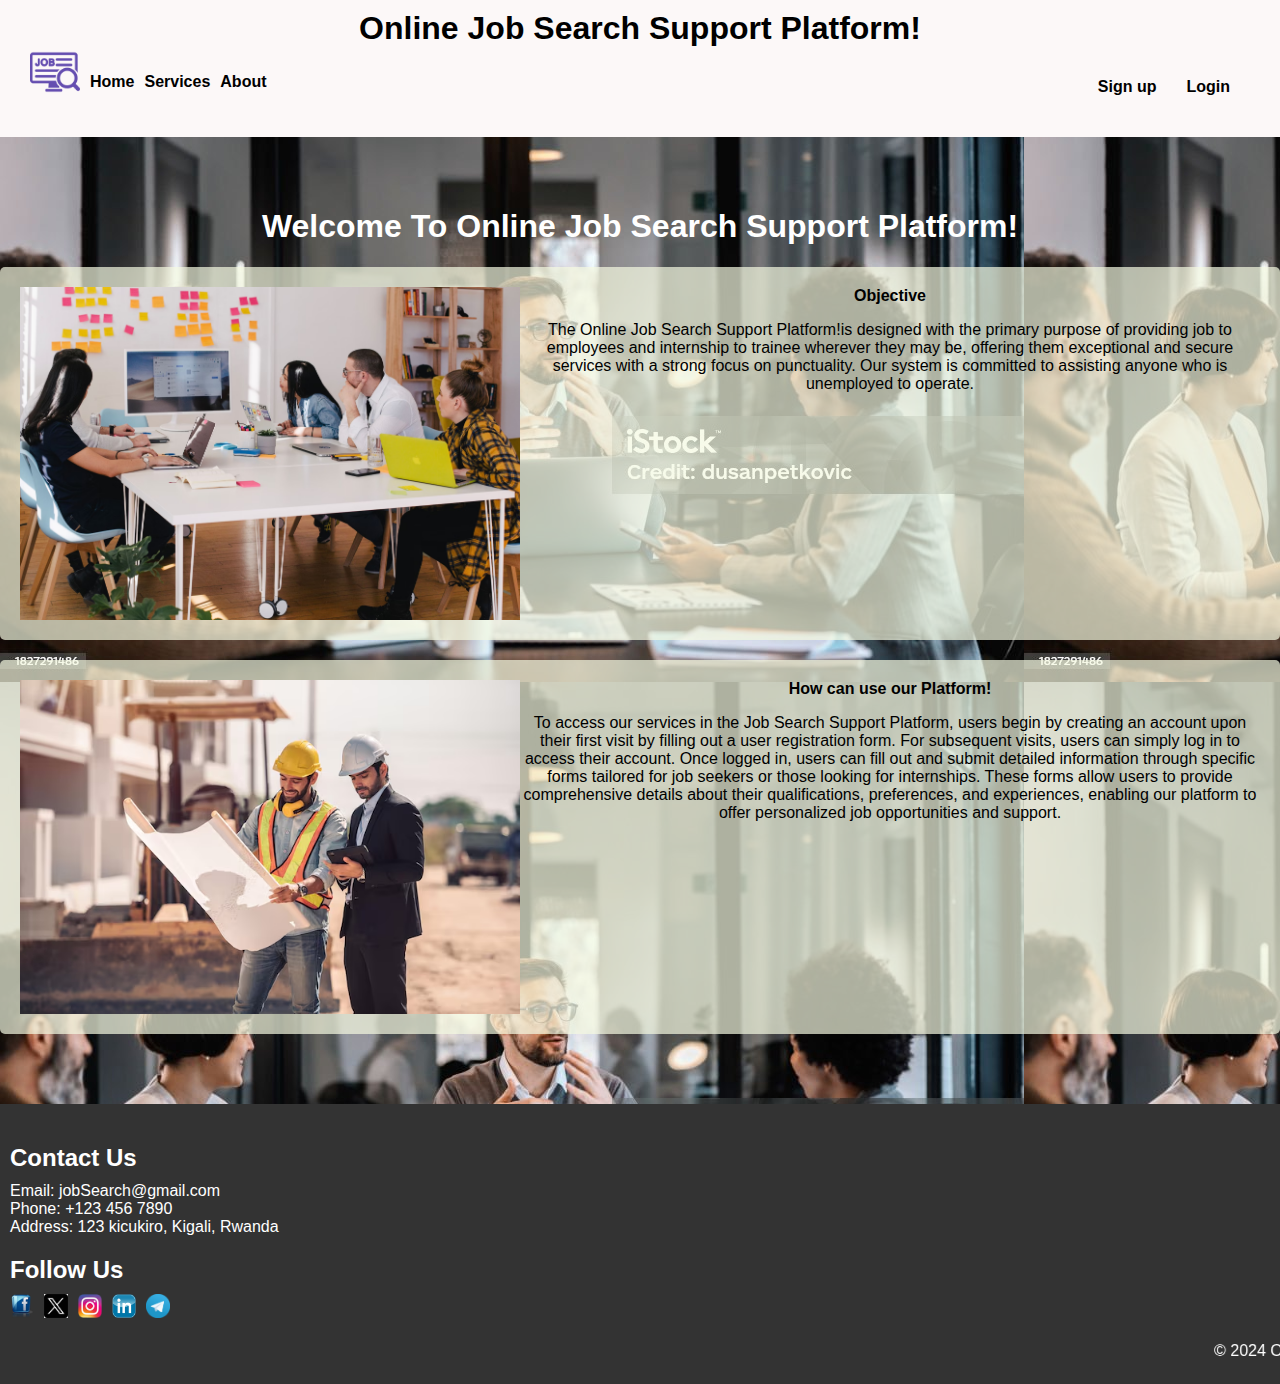
<file: index.html>
<!DOCTYPE html>
<html lang="en">
<head>
    <meta charset="UTF-8">
    <meta name="viewport" content="width=device-width, initial-scale=1.0">
    <link rel="stylesheet" href="style.css">
    <title>Index html</title>
    <style>
        body {
    font-family: Arial, sans-serif;
    margin: 0;
    padding: 0;
    background-color: #f4f4f4;
}

footer {
    background-color: #333;
    color: white;
    padding: 20px 0;
}

.footer-container {
    display: flex;
    justify-content: space-between;
    max-width: 1200px;
    margin: 0 auto;
    padding: 0 20px;
    flex-wrap: wrap;
}

.footer-section {
    flex: 1;
    margin: 10px;
}

.footer-section h2 {
    margin-bottom: 10px;
}

.footer-section p, .footer-section ul {
    margin: 0;
    padding: 0;
    list-style: none;
}

.footer-section ul li {
    margin-bottom: 5px;
}

.footer-section ul li a {
    color: white;
    text-decoration: none;
    transition: color 0.3s;
}

.footer-section ul li a:hover {
    color: #ff6347;
}

.social-links {
    display: flex;
}

.social-links a {
    margin-right: 10px;
}

.social-links img {
    width: 24px;
    height: 24px;
}
section#Home {
    text-align: center;
    padding: 50px 0;
}
.objectives-container {
            background-color:rgba(245, 250, 225, 0.7);
            padding: 20px;
            border-radius: 5px;
            margin-bottom: 20px;
            color: black; /* Title color */
            display: flex;
           justify-content: space-between;
           align-items:left;
        }

.footer-bottom {
    text-align: center;
    margin-top: 20px;
}

.footer-bottom p {
    margin: 0;
}

    </style>
</head>
<header>
    <h1>Online Job Search Support Platform!</h1>
    <nav>
        <ul class="left-nav">
            <li class="logo-container">
                    <img class="logo" src="image/mylogo.png" alt="image" width="50" height="50">
            <li><a href="index.html">Home</a></li>
            <li><a href="services.html">Services</a></li>
            <li><a href="about.html">About</a></li>
        </ul>
        <ul class="midle-nav">
            
        
        <ul class="right-nav">
            <li><a href="user.html">Sign up</a></li>
            <li><a href="login.php">Login</a></li>
        </ul>
    </nav>
</header>
<section id="Home">
<h1>Welcome To Online Job Search Support Platform!</h1>
    <div class="objectives-container">
            <img src="image/home.avif" alt="Customer" width="500" class="customer-img">
            <h><b>Objective</b><h>
                <p>The Online Job Search Support Platform!is designed with the primary purpose of providing job to employees and internship to trainee wherever they may be, offering them exceptional and secure services with a strong focus on punctuality. Our system is committed to assisting anyone who is unemployed to operate.</p>
                </div>
    <div class="objectives-container">
    <img src="image/engineer.avif" alt="driver" width="500" class="customer-img">
     <h><b>How can use our Platform!</b><h>
<p>To access our services in the Job Search Support Platform, users begin by creating an account upon their first visit by filling out a user registration form. For subsequent visits, users can simply log in to access their account. Once logged in, users can fill out and submit detailed information through specific forms tailored for job seekers or those looking for internships. These forms allow users to provide comprehensive details about their qualifications, preferences, and experiences, enabling our platform to offer personalized job opportunities and support.</p>
</div>
                 
            
</section>
</section>
    <footer>
            <div class="footer-section contact">
                <h2>Contact Us</h2>
                <p>Email: jobSearch@gmail.com</p>
                <p>Phone: +123 456 7890</p>
                <p>Address: 123 kicukiro, Kigali, Rwanda</p>
            </div>
            <div class="footer-section social">
                <h2>Follow Us</h2>
                <div class="social-links">
                    <a href="#"><img src="image/facebook.png" alt="Facebook"></a>
                    <a href="#"><img src="image/x.jpg" alt="Twitter"></a>
                    <a href="#"><img src="image/instagram.png" alt="Instagram"></a>
                    <a href="#"><img src="image/linkedin.webp" alt="LinkedIn"></a>
                    <a href="login.php"><img src="image/telegram.png" alt="Telegram"></a>
                </div>
            </div>
        </div>
        <div class="footer-bottom">
           <marquee> <p>&copy; 2024 Online Job Search Support Platform. All rights reserved.</p></marquee>
        </div>
    </footer>
</body>
</html>
</file>
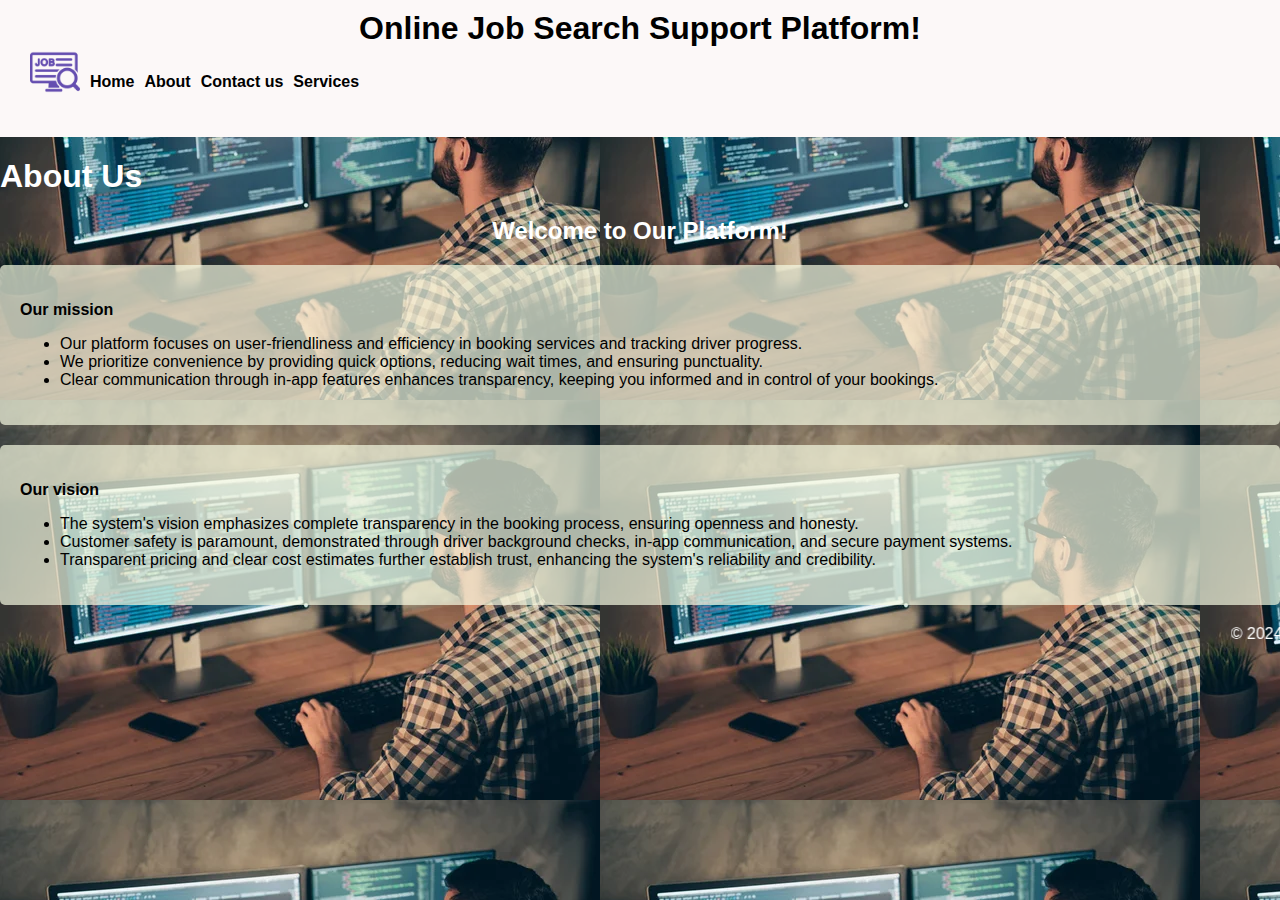
<file: about.html>
<!DOCTYPE html>
<html lang="en">
<head>
    <meta charset="UTF-8">
    <meta name="viewport" content="width=device-width, initial-scale=1.0">
    <link rel="stylesheet" href="style.css">
    <title>About Us</title>
    <style>
        body{
            background-image: url(image/about.jpg);
        }
        .mission-container {
            background-color:rgba(245, 250, 225, 0.7);
            padding: 20px;
            border-radius: 5px;
            margin-bottom: 20px;
            color: black; /* Title color */
        }

        .vision-container {
            background-color:rgba(245, 250, 225, 0.7);
            padding: 20px;
            border-radius: 5px;
            margin-bottom: 20px;
            color: black; /* Title color */
        }
    </style>
</head>
<body>  
    <header>
    <h1>Online Job Search Support Platform!</h1>
    <nav>
        <ul class="left-nav">
            <li class="logo-container">
                    <img class="logo" src="image/mylogo.png" alt="image" width="50" height="50">
                </li>
                <li><a href="index.html">Home</a></li>
                <li><a href="about.html">About</a></li>
                <li><a href="contact us.html">Contact us</a></li>
                <li><a href="services.html">Services</a></li>
                </li>
            </ul>
        </nav>

</header>
    <h1>About Us</h1>
    <main>
        <section>
            <center>
                <h2>Welcome to Our Platform!</h2>
            </center>
            <div class="mission-container">
                <p><b>Our mission </b></p>
                <ul>
                    <li>Our platform focuses on user-friendliness and efficiency in booking services and tracking driver progress.</li>
                    <li>We prioritize convenience by providing quick options, reducing wait times, and ensuring punctuality.</li>
                    <li>Clear communication through in-app features enhances transparency, keeping you informed and in control of your bookings.</li>
                </ul>
            </div>

            <!-- Vision container -->
            <div class="vision-container">
                <p><b>Our vision</b></p>
                <ul>
                    <li>The system's vision emphasizes complete transparency in the booking process, ensuring openness and honesty.</li>
                    <li>Customer safety is paramount, demonstrated through driver background checks, in-app communication, and secure payment systems.</li>
                    <li>Transparent pricing and clear cost estimates further establish trust, enhancing the system's reliability and credibility.</li>
                </ul>
            </div>
        </section>
    </main>
    <footer>
        <p><marquee>&copy; 2024 Job search support platform!</marquee></p>
    </footer>
</body>
</html>
</file>
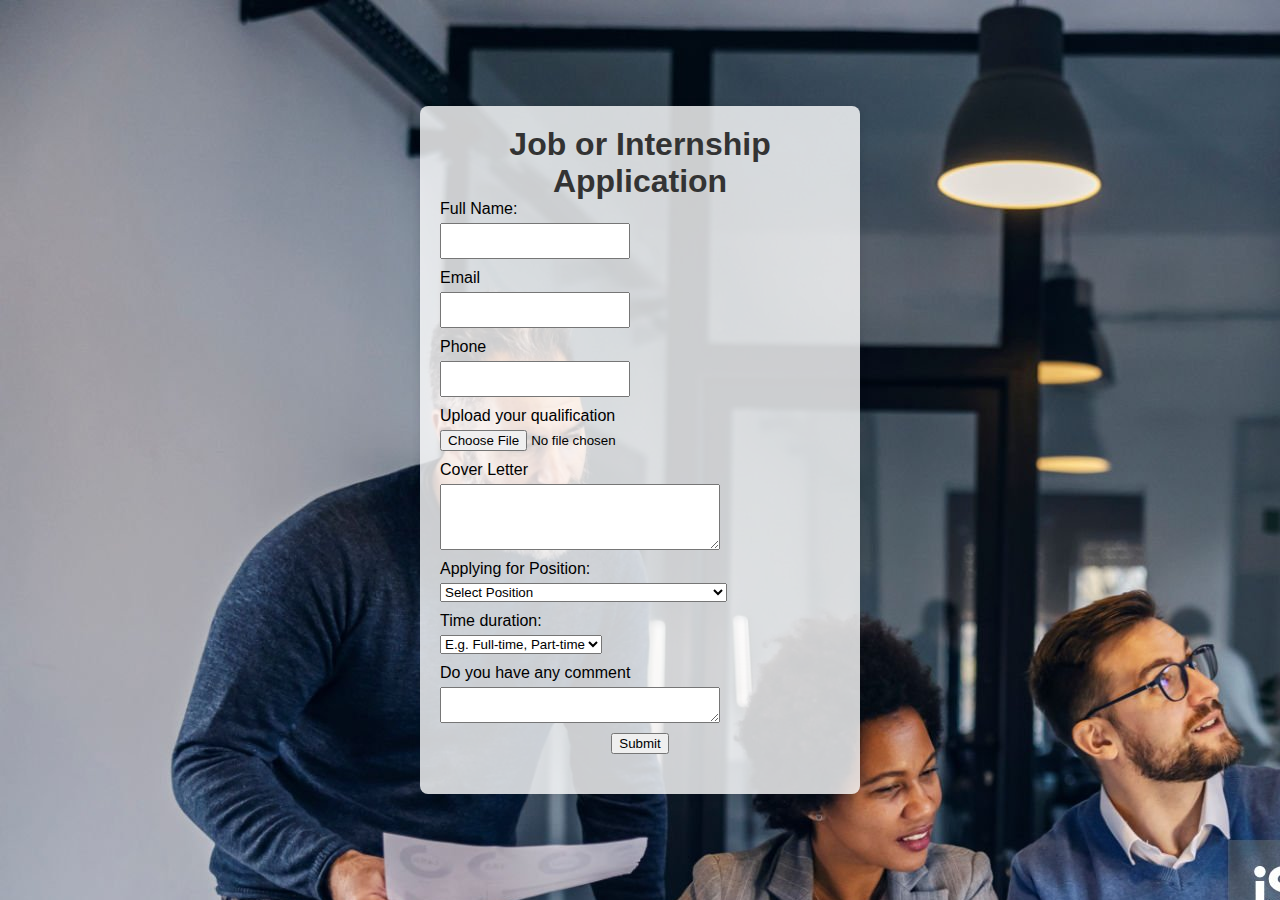
<file: application.html>
<!DOCTYPE html>
<html lang="en">
<head>
    <meta charset="UTF-8">
    <meta name="viewport" content="width=device-width, initial-scale=1.0">
    <title>Job Application</title>
    <link rel="stylesheet" href="style.css">
    <style>
        body {
            font-family: Arial, sans-serif;
            margin: 0;
            padding: 0;
            background-image: url('image/application.jpg');
            color: black;
        }
        .full-screen-container {
            display: flex;
            justify-content: center;
            align-items: center;
            min-height: 100vh;
        }
        .login-container {
            background-color: rgba(255, 255, 255, 0.8);
            padding: 20px;
            border-radius: 8px;
            box-shadow: 0 0 10px rgba(0, 0, 0, 0.1);
            max-width: 400px;
            width: 100%;
        }
        .login-title {
            text-align: center;
            margin-bottom: 20px;
        }
        .login-title h1 {
            margin: 0;
            color: #333;
        }
        .input-group {
            margin-bottom: 10px;
            display: flex;
            flex-wrap: wrap;
            align-items: 0;
        }

        .input-group label {
            flex-basis: 70%;
            margin-bottom: 5px;
            text-align: left;
            margin-right: 10px;
            color:black;
            font-size: 16px;
        }

        .input-group input,
        .input-group select,
        .input-group textarea {
            flex-basis: calc(50% - 10px); /* 50% width with margin between elements */
            margin-right: 10px;
            box-sizing: border-box; /* Ensure padding and border are included in the width */
        }

        .input-group textarea {
            flex-basis: 70%; /* Full width for textarea */
        }

        .input-group select {
            flex-basis: 30%; /* Adjust width for select elements */
        }
        button[type="submit"] {
            background-color: #4c5baf;
            color: white;
            padding: 10px 20px;
            border: none;
            border-radius: 4px;
            cursor: pointer;
        }

        button[type="submit"]:hover {
            background-color: #455aa0;
        }
</style>
</head>
<body>
    <section>
        <div class="full-screen-container">
            <div class="login-container">
                <div class="login-title">
    <h1>Job or Internship Application</h1>
    <form action="submit_application.php" method="POST">
        <div class="input-group "> 
             <label for="full_name">Full Name:</label><br>
             <input type="text" id="full_name" name="full_name" required><br><br>
        </div> 
        
        <div class="input-group "> 
            <label for="email">Email</label><br>
            <input type="email" id="email" name="email" required><br><br>
        </div>    

        <div class="input-group "> 
            <label for="phone">Phone</label><br>
            <input type="tel" id="phone" name="phone" required><br><br>
        </div>    

        <div class="input-group "> 
            <label for="resume">Upload your qualification</label><br>
            <input type="file" id="resume" name="resume" accept=".pdf,.doc,.docx" required><br>
        </div>


        <div class="input-group "> 
              <label for="cover_letter">Cover Letter</label><br>
              <textarea id="cover_letter" name="cover_letter" rows="4" cols="50" required></textarea><br><br>
        </div> 

        <div class="input-group "> 
        <label for="job_position">Applying for Position:</label><br>
        <select id="job_position" name="job_position" required>
            <option value="">Select Position</option>
            <option value="Software Developer">Software Developer</option>
            <option value="Marketing Manager">Marketing Manager</option>
            <option value="Accountant">Accountant</option>
            <option value="Customer Support Representative">Customer Support Representative</option>
            <option value="Software Developer">Internership(Software Developer)</option>
            <option value="Marketing Manager">Internership(Marketing)</option>
            <option value="Accountant">Internership(Accountant)</option>
            <option value="hr">Internership(Human Resource Management)</option>
        </select>
        </div>

        <div class="input-group "> 
              <label for="time_duration">Time duration:</label><br>
              <select id="time_duration" name="time_duration" required>
                <option value="" E.g. Full-time, Part-time>E.g. Full-time, Part-time</option>
                <option value="full">Full-time</option>
                <option value="part">Part-time</option> 
                <option value="contract">Contract</option>    
            </select>
        </div>

        <div class="input-group "> 
             <label for="message">Do you have any comment</label><br>
             <textarea id="message" name="message" rows="1" cols="10"></textarea><br><br>
        </div>


        <input type="submit" value="Submit">
    </form>
    </div>
    </div>
    </section>
</body>
</html>
</file>
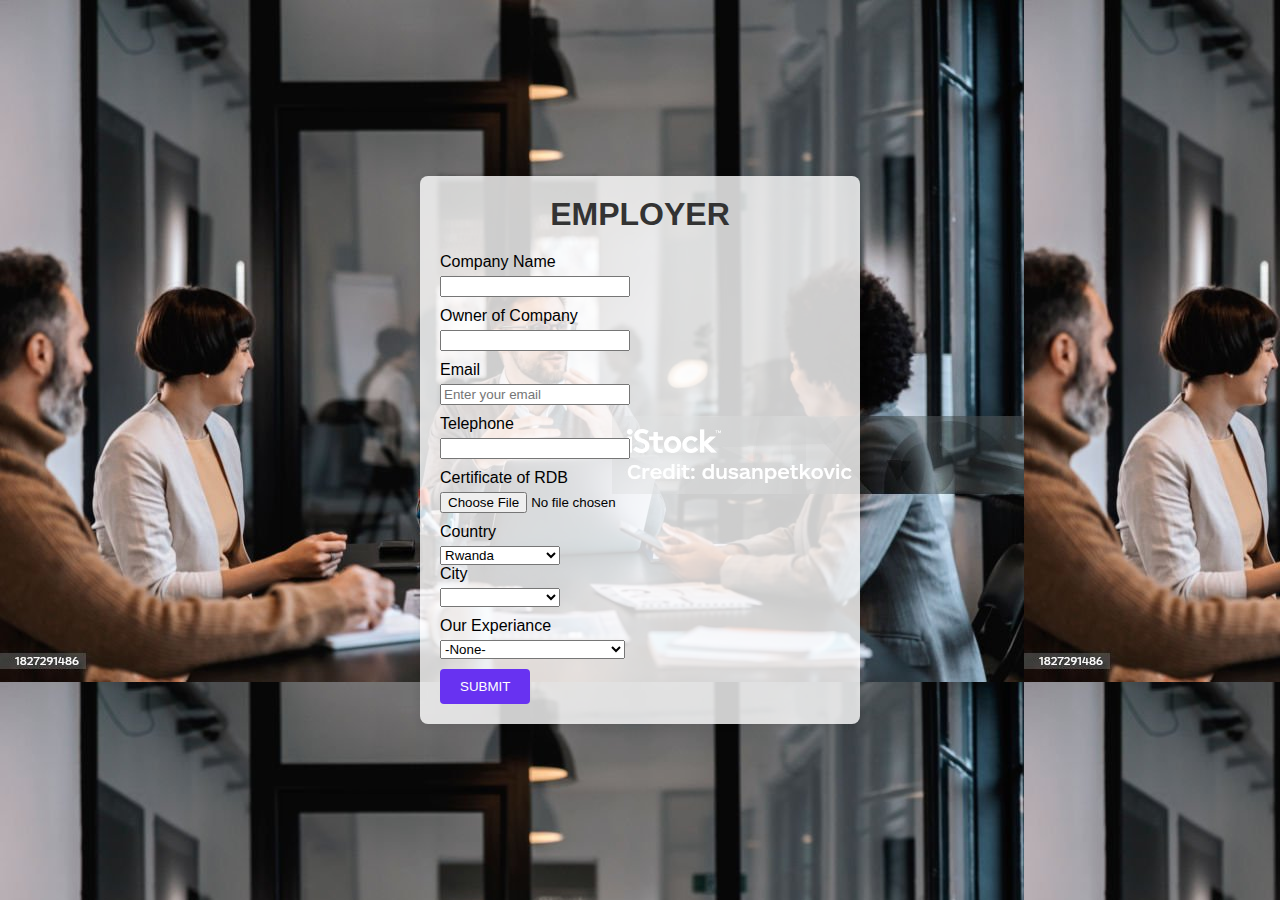
<file: Employers.html>
<!DOCTYPE html>
<html lang="en">
<head>
    <meta charset="UTF-8">
    <meta name="viewport" content="width=device-width, initial-scale=1.0">
    <link rel="stylesheet" href="style.css">
    <title>Employers</title>
    <style>
        body {
            font-family: Arial, sans-serif;
            margin: 0;
            padding: 0;
            color: black;

        }
        .full-screen-container {
            display: flex;
            justify-content: center;
            align-items: center;
            min-height: 100vh;
        }
        .login-container {
            background-color: rgba(255, 255, 255, 0.8);
            padding: 20px;
            border-radius: 8px;
            box-shadow: 0 0 10px rgba(0, 0, 0, 0.1);
            max-width: 400px;
            width: 100%;
        }
        .login-title {
            text-align: center;
            margin-bottom: 20px;
        }
        .login-title h1 {
            margin: 0;
            color: #333;
        }
        .input-group {
            margin-bottom: 10px;
            display: flex;
            flex-wrap: wrap;
            align-items: 0;
        }

        .input-group label {
            flex-basis: 70%;
            margin-bottom: 5px;
            text-align: left;
            margin-right: 10px;
            color:black;
            font-size: 16px;
        }

        .input-group input,
        .input-group select,
        .input-group textarea {
            flex-basis: calc(50% - 10px); /* 50% width with margin between elements */
            margin-right: 10px;
            box-sizing: border-box; /* Ensure padding and border are included in the width */
        }

        .input-group textarea {
            flex-basis: 70%; /* Full width for textarea */
        }

        .input-group select {
            flex-basis: 30%; /* Adjust width for select elements */
        }
        button[type="submit"] {
            background-color: #6832f1;
            color: white;
            padding: 10px 20px;
            border: none;
            border-radius: 4px;
            cursor: pointer;
        }
    </style>
</head>
<body>
    <section>
        <div class="full-screen-container">
            <div class="login-container">
                <div class="login-title">
            <h1>EMPLOYER</h1>
            </div>
            <form action="employers.php" class="Form" method="post">

                <div class="input-group ">
                    <label for="names">Company Name</label><br>
                    <input type="text" id="names" name="names" required>
                </div>

                <div class="input-group ">    
                <label for="oname">Owner of Company</label><br>
                    <input type="text" id="oname" name="oname" required>
                </div>
               
                <div class="input-group">
                    <label for="email">Email</label><br>
                    <input type="email" id="email" name="email" placeholder="Enter your email" required>
                </div>
            
                    <div class="input-group ">
                    <label for="phone">Telephone</label><br>
                    <input type="tel" id="phone" name="phone" required>
                </div>

              

                <div class="input-group">
                    <label for="certificate">Certificate of RDB </label><br>
                    <input type="file" id="certificate" name="certificate" accept=".pdf,.doc,.docx" required>
               </div>
                
               <div class="input-group">
                    <label for="country">Country</label><br>
                    <select id="country" name="country" required>>
                        <option value="rda">Rwanda</option>
                        <option value="ug">Uganda</option>
                        <option value="kye">Kenya</option>
                        <option value="tzd">Tanzania</option>
                    </select>
                
                    <label for="city">City</label><br>
                    <select id="city" name="city" required>
                    </select>
               </div>

               <div class="input-group">
                     <label for="experience">Our Experiance</label><br>
                     <select id="experience" name="experience" required>>
                        <option value="none">-None-</option>
                        <option value="no">No experiance</option>
                        <option value="primary">(0 to 1 year of experiance)</option>
                        <option value="mid">(3 to 5 years of experiance)</option>
                        <option value="senior">(5+ years of experiance)</option>
                    </select>
                </div>

                <div class="form-group">
                    <button type="submit">SUBMIT</button>
                </div>
                
            </form>
        </div>
        </div>
    </section>

    <script>
        function updateCities() {
            var country = document.getElementById("country").value;
            var citySelect = document.getElementById("city");
            citySelect.innerHTML = ""; // Clear previous options

            var cities = [];
            switch (country) {
                case "rda":
                    cities = ["Kigali", "Gisenyi", "Huye", "Muhanga", "Musanze", "Rwamagana"];
                    break;
                case "ug":
                    cities = ["Kampala", "Entebbe", "Jinja"];
                    break;
                case "kye":
                    cities = ["Nairobi", "Mombasa", "Kisumu"];
                    break;
                case "tzd":
                    cities = ["Dar es Salaam", "Arusha", "Mwanza", "Dodoma"];
                    break;
                default:
                    break;
            }

            cities.forEach(function(city) {
                var option = document.createElement("option");
                option.value = city;
                option.text = city;
                citySelect.appendChild(option);
            });
        }
    </script>
</body>
</html>
</file>
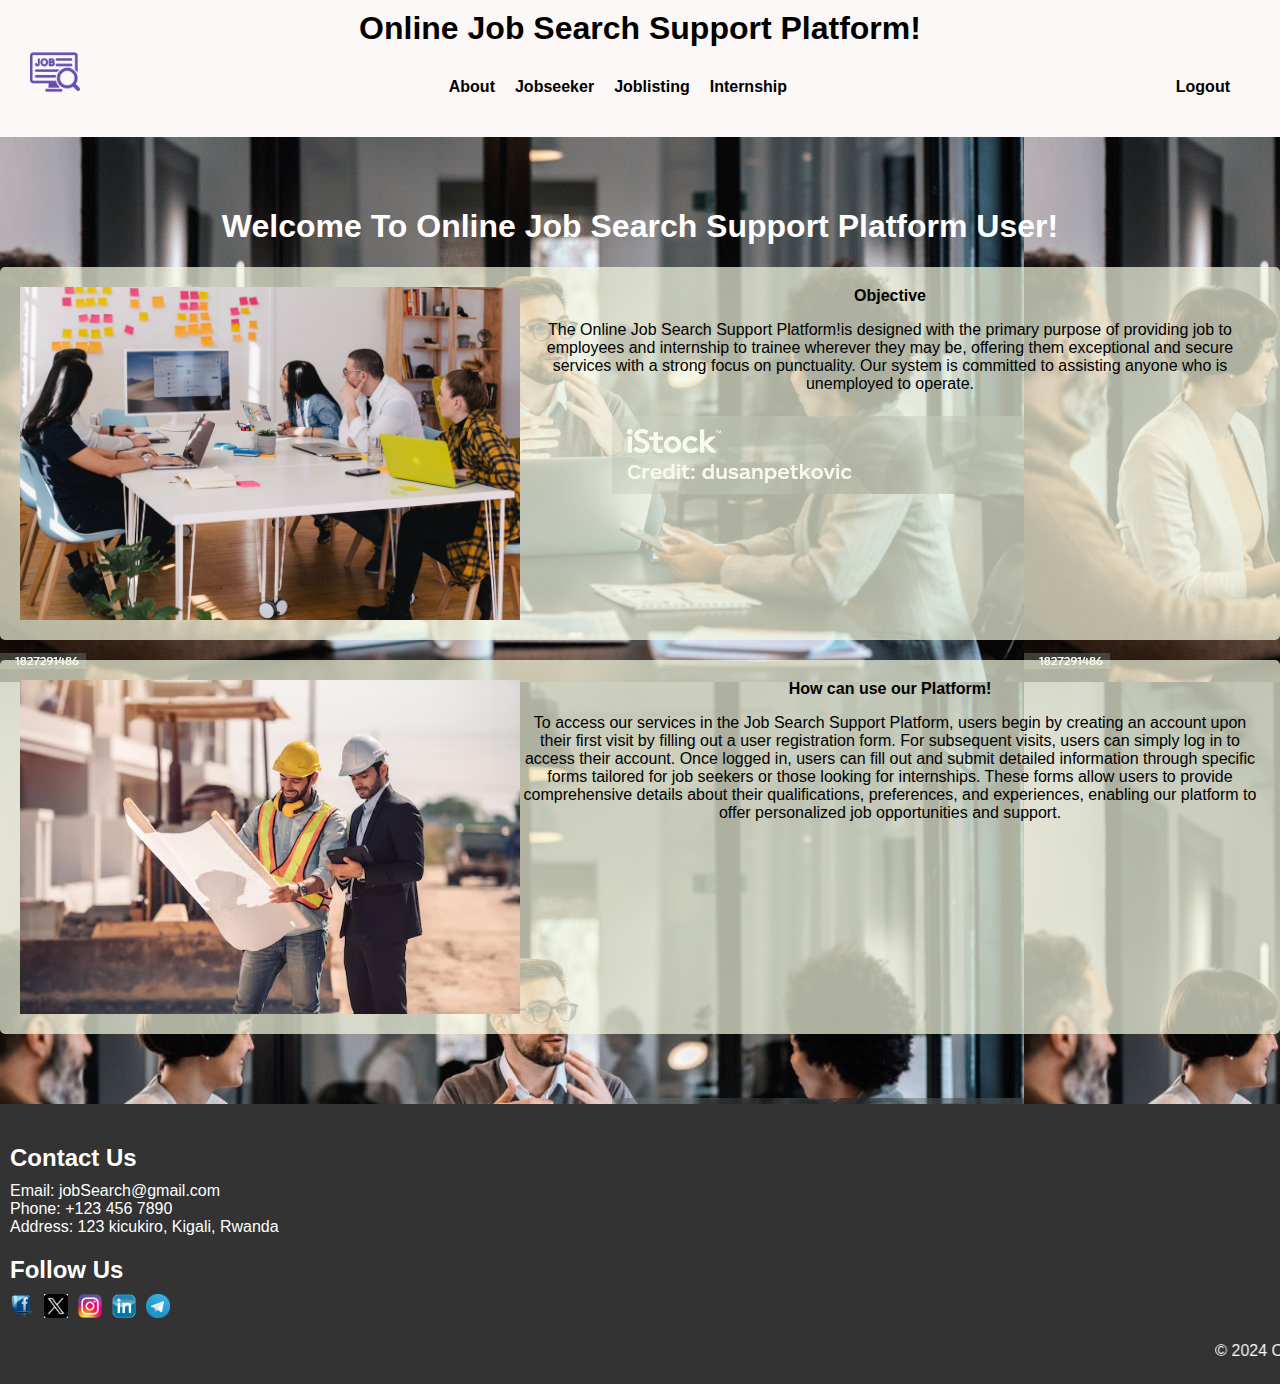
<file: index2.html>
<!DOCTYPE html>
<html lang="en">
<head>
    <meta charset="UTF-8">
    <meta name="viewport" content="width=device-width, initial-scale=1.0">
    <link rel="stylesheet" href="style.css">
    <title>Index html</title>
        <style>
        body {
    font-family: Arial, sans-serif;
    margin: 0;
    padding: 0;
    background-color: #f4f4f4;
}

footer {
    background-color: #333;
    color: white;
    padding: 20px 0;
}

.footer-container {
    display: flex;
    justify-content: space-between;
    max-width: 1200px;
    margin: 0 auto;
    padding: 0 20px;
    flex-wrap: wrap;
}

.footer-section {
    flex: 1;
    margin: 10px;
}

.footer-section h2 {
    margin-bottom: 10px;
}

.footer-section p, .footer-section ul {
    margin: 0;
    padding: 0;
    list-style: none;
}

.footer-section ul li {
    margin-bottom: 5px;
}

.footer-section ul li a {
    color: white;
    text-decoration: none;
    transition: color 0.3s;
}

.footer-section ul li a:hover {
    color: #ff6347;
}

.social-links {
    display: flex;
}

.social-links a {
    margin-right: 10px;
}

.social-links img {
    width: 24px;
    height: 24px;
}
section#Home {
    text-align: center;
    padding: 50px 0;
}
.objectives-container {
            background-color:rgba(245, 250, 225, 0.7);
            padding: 20px;
            border-radius: 5px;
            margin-bottom: 20px;
            color: black; /* Title color */
            display: flex;
           justify-content: space-between;
           align-items:left;
        }

.footer-bottom {
    text-align: center;
    margin-top: 20px;
}

.footer-bottom p {
    margin: 0;
}

    </style>
</head>
<header>
    <h1>Online Job Search Support Platform!</h1>
    <nav>
        <ul class="left-nav">
            <li class="logo-container">
                    <img class="logo" src="image/mylogo.png" alt="image" width="50" height="50">
           
        </ul>
        <ul class="midle-nav">
            
            <li><a href="about.html">About</a></li>
               <li><a href="jobseeker.html">Jobseeker</a></li>
            <li><a href="joblisting.php">Joblisting</a></li>
            <li><a href="trainee.html">Internship</a></li>
           
        </ul>
        <ul class="right-nav">
            <li><a href="logout.php">Logout</a></li>
        </ul>
    </nav>
</header>
<section id="Home">
<h1>Welcome To Online Job Search Support Platform User!</h1>
    <div class="objectives-container">
            <img src="image/home.avif" alt="Customer" width="500" class="customer-img">
            <h><b>Objective</b><h>
                <p>The Online Job Search Support Platform!is designed with the primary purpose of providing job to employees and internship to trainee wherever they may be, offering them exceptional and secure services with a strong focus on punctuality. Our system is committed to assisting anyone who is unemployed to operate.</p>
                </div>
    <div class="objectives-container">
    <img src="image/engineer.avif" alt="driver" width="500" class="customer-img">
     <h><b>How can use our Platform!</b><h>
<p>To access our services in the Job Search Support Platform, users begin by creating an account upon their first visit by filling out a user registration form. For subsequent visits, users can simply log in to access their account. Once logged in, users can fill out and submit detailed information through specific forms tailored for job seekers or those looking for internships. These forms allow users to provide comprehensive details about their qualifications, preferences, and experiences, enabling our platform to offer personalized job opportunities and support.</p>
</div>
                 
            
</section>
</section>
    <footer>
            <div class="footer-section contact">
                <h2>Contact Us</h2>
                <p>Email: jobSearch@gmail.com</p>
                <p>Phone: +123 456 7890</p>
                <p>Address: 123 kicukiro, Kigali, Rwanda</p>
            </div>
            <div class="footer-section social">
                <h2>Follow Us</h2>
                <div class="social-links">
                    <a href="#"><img src="image/facebook.png" alt="Facebook"></a>
                    <a href="#"><img src="image/x.jpg" alt="Twitter"></a>
                    <a href="#"><img src="image/instagram.png" alt="Instagram"></a>
                    <a href="#"><img src="image/linkedin.webp" alt="LinkedIn"></a>
                    <a href="login.php"><img src="image/telegram.png" alt="Telegram"></a>
                </div>
            </div>
        </div>
        <div class="footer-bottom">
           <marquee> <p>&copy; 2024 Online Job Search Support Platform. All rights reserved.</p></marquee>
        </div>
    </footer>
</body>
</html>
</body>
</html>
</file>
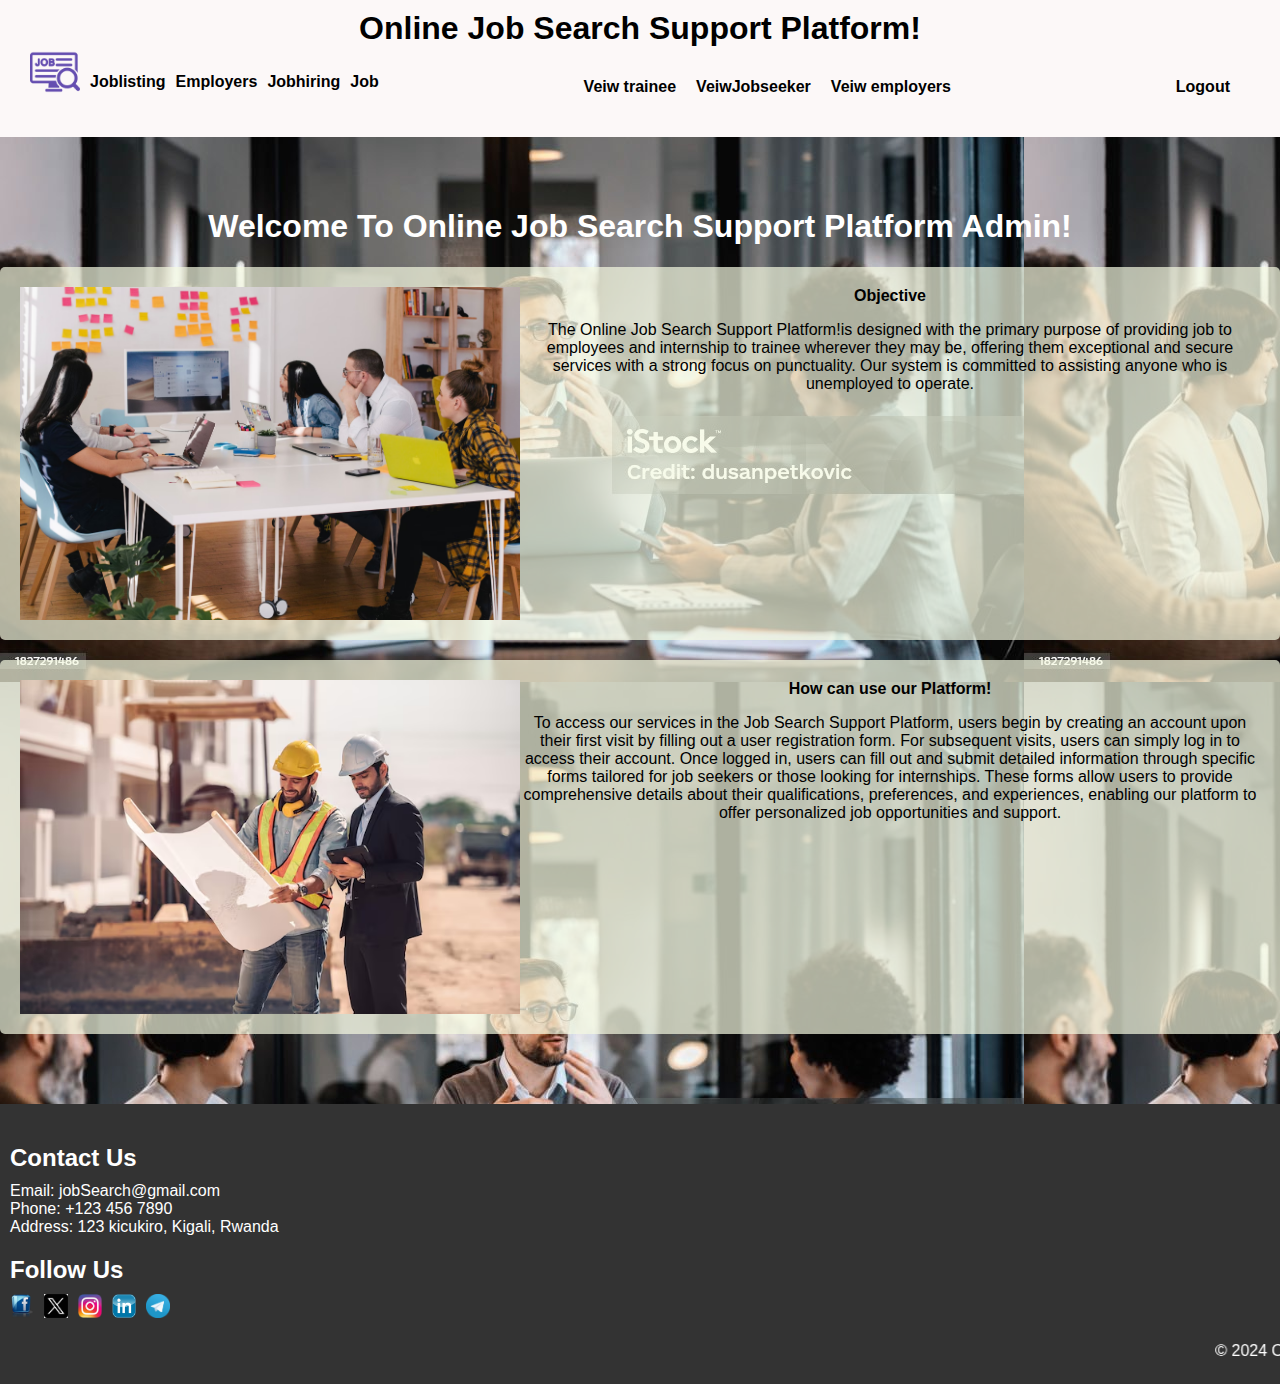
<file: index3.html>
<!DOCTYPE html>
<html lang="en">
<head>
    <meta charset="UTF-8">
    <meta name="viewport" content="width=device-width, initial-scale=1.0">
    <link rel="stylesheet" href="style.css">
    <title>Index html</title>
        <style>
        body {
    font-family: Arial, sans-serif;
    margin: 0;
    padding: 0;
    background-color: #f4f4f4;
}

footer {
    background-color: #333;
    color: white;
    padding: 20px 0;
}

.footer-container {
    display: flex;
    justify-content: space-between;
    max-width: 1200px;
    margin: 0 auto;
    padding: 0 20px;
    flex-wrap: wrap;
}

.footer-section {
    flex: 1;
    margin: 10px;
}

.footer-section h2 {
    margin-bottom: 10px;
}

.footer-section p, .footer-section ul {
    margin: 0;
    padding: 0;
    list-style: none;
}

.footer-section ul li {
    margin-bottom: 5px;
}

.footer-section ul li a {
    color: white;
    text-decoration: none;
    transition: color 0.3s;
}

.footer-section ul li a:hover {
    color: #ff6347;
}

.social-links {
    display: flex;
}

.social-links a {
    margin-right: 10px;
}

.social-links img {
    width: 24px;
    height: 24px;
}
section#Home {
    text-align: center;
    padding: 50px 0;
}
.objectives-container {
            background-color:rgba(245, 250, 225, 0.7);
            padding: 20px;
            border-radius: 5px;
            margin-bottom: 20px;
            color: black; /* Title color */
            display: flex;
           justify-content: space-between;
           align-items:left;
        }

.footer-bottom {
    text-align: center;
    margin-top: 20px;
}

.footer-bottom p {
    margin: 0;
}

    </style>
</head>
<header>
    <h1>Online Job Search Support Platform!</h1>
    <nav>
        <ul class="left-nav">
            <li class="logo-container">
                    <img class="logo" src="image/mylogo.png" alt="image" width="50" height="50">
            
            <li><a href="joblisting.php">Joblisting</a></li>
            <li><a href="Employers.html">Employers</a></li>
            <li><a href="jobhiring.html">Jobhiring</a></li>
            <li><a href="job.html">Job</a></li>
        </ul>
        <ul class="midle-nav">
            <li><a href="trainee.html">Veiw trainee</a></li>
            <li><a href="jobseekerveiw.php">VeiwJobseeker</a></li>
            <li><a href="employersveiw.php">Veiw employers</a></li>
        </ul>
        <ul class="right-nav">
            <li><a href="logout.php">Logout</a></li>
        </ul>
    </nav>
</header>
<section id="Home">
<h1>Welcome To Online Job Search Support Platform Admin!</h1>
    <div class="objectives-container">
            <img src="image/home.avif" alt="Customer" width="500" class="customer-img">
            <h><b>Objective</b><h>
                <p>The Online Job Search Support Platform!is designed with the primary purpose of providing job to employees and internship to trainee wherever they may be, offering them exceptional and secure services with a strong focus on punctuality. Our system is committed to assisting anyone who is unemployed to operate.</p>
                </div>
    <div class="objectives-container">
    <img src="image/engineer.avif" alt="driver" width="500" class="customer-img">
     <h><b>How can use our Platform!</b><h>
<p>To access our services in the Job Search Support Platform, users begin by creating an account upon their first visit by filling out a user registration form. For subsequent visits, users can simply log in to access their account. Once logged in, users can fill out and submit detailed information through specific forms tailored for job seekers or those looking for internships. These forms allow users to provide comprehensive details about their qualifications, preferences, and experiences, enabling our platform to offer personalized job opportunities and support.</p>
</div>
                 
            
</section>
</section>
    <footer>
            <div class="footer-section contact">
                <h2>Contact Us</h2>
                <p>Email: jobSearch@gmail.com</p>
                <p>Phone: +123 456 7890</p>
                <p>Address: 123 kicukiro, Kigali, Rwanda</p>
            </div>
            <div class="footer-section social">
                <h2>Follow Us</h2>
                <div class="social-links">
                    <a href="#"><img src="image/facebook.png" alt="Facebook"></a>
                    <a href="#"><img src="image/x.jpg" alt="Twitter"></a>
                    <a href="#"><img src="image/instagram.png" alt="Instagram"></a>
                    <a href="#"><img src="image/linkedin.webp" alt="LinkedIn"></a>
                    <a href="login.php"><img src="image/telegram.png" alt="Telegram"></a>
                </div>
            </div>
        </div>
        <div class="footer-bottom">
           <marquee> <p>&copy; 2024 Online Job Search Support Platform. All rights reserved.</p></marquee>
        </div>
    </footer>
</body>
</html>
</body>
</html>
</file>
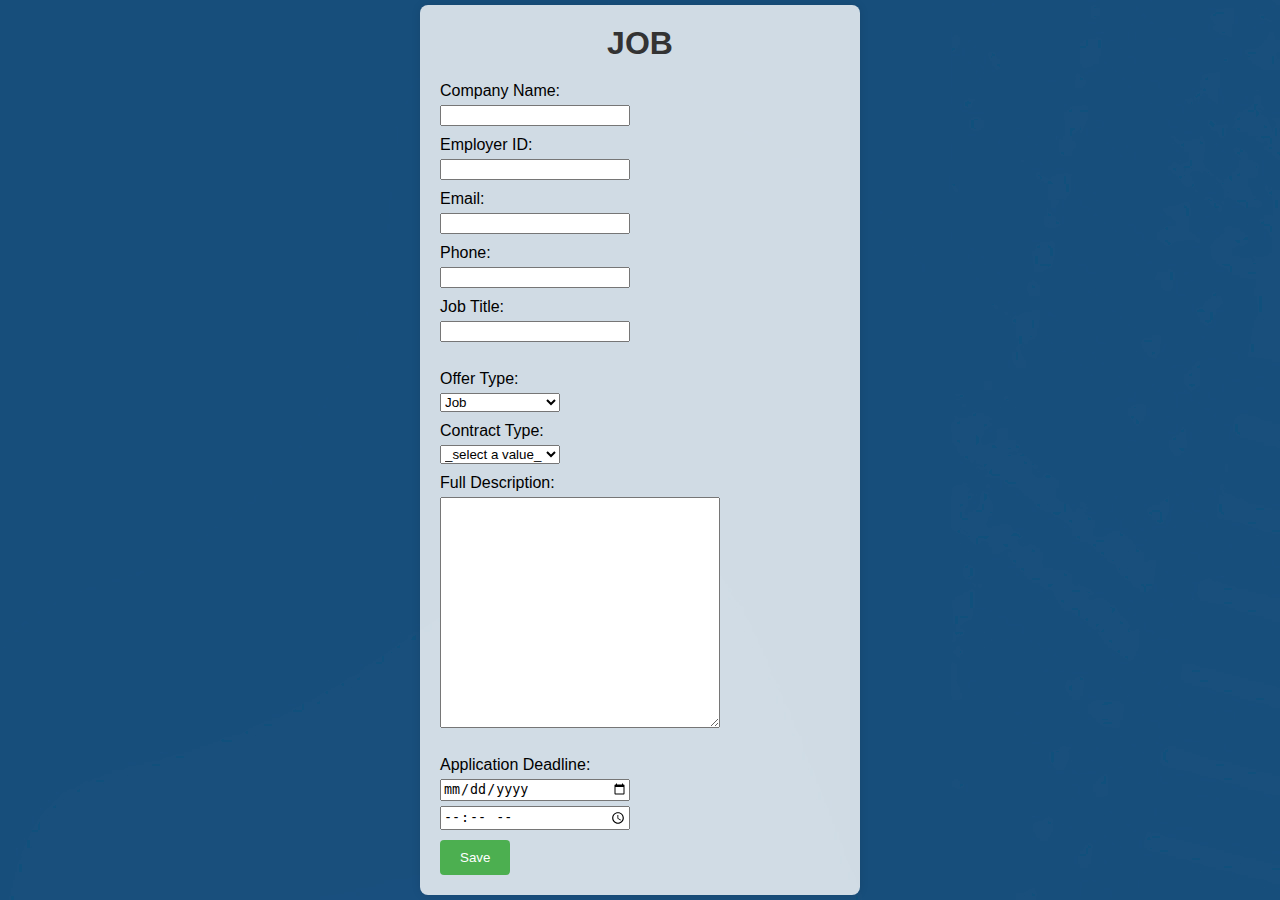
<file: job.html>
<!DOCTYPE html>
<html lang="en">
<head>
    <meta charset="UTF-8">
    <meta name="viewport" content="width=device-width, initial-scale=1.0">
    <title>JOB</title>
    <style>
        body {
            font-family: Arial, sans-serif;
            margin: 0;
            padding: 0;
            background-image: url('image/job.jpg');
            color: black;
        }
        .full-screen-container {
            display: flex;
            justify-content: center;
            align-items: center;
            min-height: 100vh;
        }
        .login-container {
            background-color: rgba(255, 255, 255, 0.8);
            padding: 20px;
            border-radius: 8px;
            box-shadow: 0 0 10px rgba(0, 0, 0, 0.1);
            max-width: 400px;
            width: 100%;
        }
        .login-title {
            text-align: center;
            margin-bottom: 20px;
        }
        .login-title h1 {
            margin: 0;
            color: #333;
        }
        .input-group {
            margin-bottom: 10px;
            display: flex;
            flex-wrap: wrap;
            align-items: 0;
        }
        .input-group label {
            flex-basis: 70%;
            margin-bottom: 5px;
            text-align: left;
            margin-right: 10px;
            color:black;
            font-size: 16px;
        }
        .input-group input,
        .input-group select,
        .input-group textarea {
            flex-basis: calc(50% - 10px); /* 50% width with margin between elements */
            margin-right: 10px;
            box-sizing: border-box; /* Ensure padding and border are included in the width */
        }
        .input-group textarea {
            flex-basis: 70%; /* Full width for textarea */
        }
        .input-group select {
            flex-basis: 30%; /* Adjust width for select elements */
        }
        button[type="submit"] {
            background-color: #4CAF50;
            color: white;
            padding: 10px 20px;
            border: none;
            border-radius: 4px;
            cursor: pointer;
        }
        button[type="submit"]:hover {
            background-color: #45a049;
        }
    </style>
</head>
<body>
    <section>
        <div class="full-screen-container">
            <div class="login-container">
                <div class="login-title">
                    <h1><b>JOB</b></h1>
                </div>
                <form action="job.php" class="Form" method="post">
                    <div class="input-group">
                        <label for="company_name">Company Name:</label>
                        <input type="text" id="company_name" name="company_name" required><br>
                    </div>
                    <div class="input-group">
                        <label for="employer_id">Employer ID:</label>
                        <input type="text" id="employer_id" name="employer_id" required><br> 
                    </div>
                    <div class="input-group">    
                        <label for="email">Email:</label>
                        <input type="email" id="email" name="email" required><br>
                    </div>
                    <div class="input-group">
                        <label for="phone">Phone:</label>
                        <input type="text" id="phone" name="phone" required><br>
                    </div>
                    <div class="input-group">
                        <label for="job_title">Job Title:</label>
                        <input type="text" id="job_title" name="job_title" required><br>
                    </div><br>
                    <div class="input-group">
                        <label for="offer_job">Offer Type:</label><br>
                        <select id="offer_job" name="offer_job">
                            <option value="job">Job</option>
                            <option value="internship">Internship</option>
                        </select>
                    </div>
                    <div class="input-group">
                        <label for="contract_type">Contract Type:</label><br>
                        <select id="contract_type" name="contract_type">
                            <option value="">_select a value_</option>
                            <option value="full">Full time</option>
                            <option value="part">Part time</option>
                            <option value="contract">Contract</option>
                            <option value="internship">Internship</option>
                        </select>
                    </div>
                    <div class="input-group">
                        <label for="description">Full Description:</label><br>
                        <textarea id="description" name="description" rows="15" required></textarea>
                    </div><br>
                    <div class="input-group">
                        <label for="date">Application Deadline:</label>
                        <input type="date" id="date" name="date" required>
                        <label for="time"></label>
                        <input type="time" id="time" name="time" required>
                    </div>
                    <div class="form-group">
                        <button type="submit">Save</button>
                    </div>
                </form>
            </div>
        </div>
    </section>
</body>
</html>
</file>
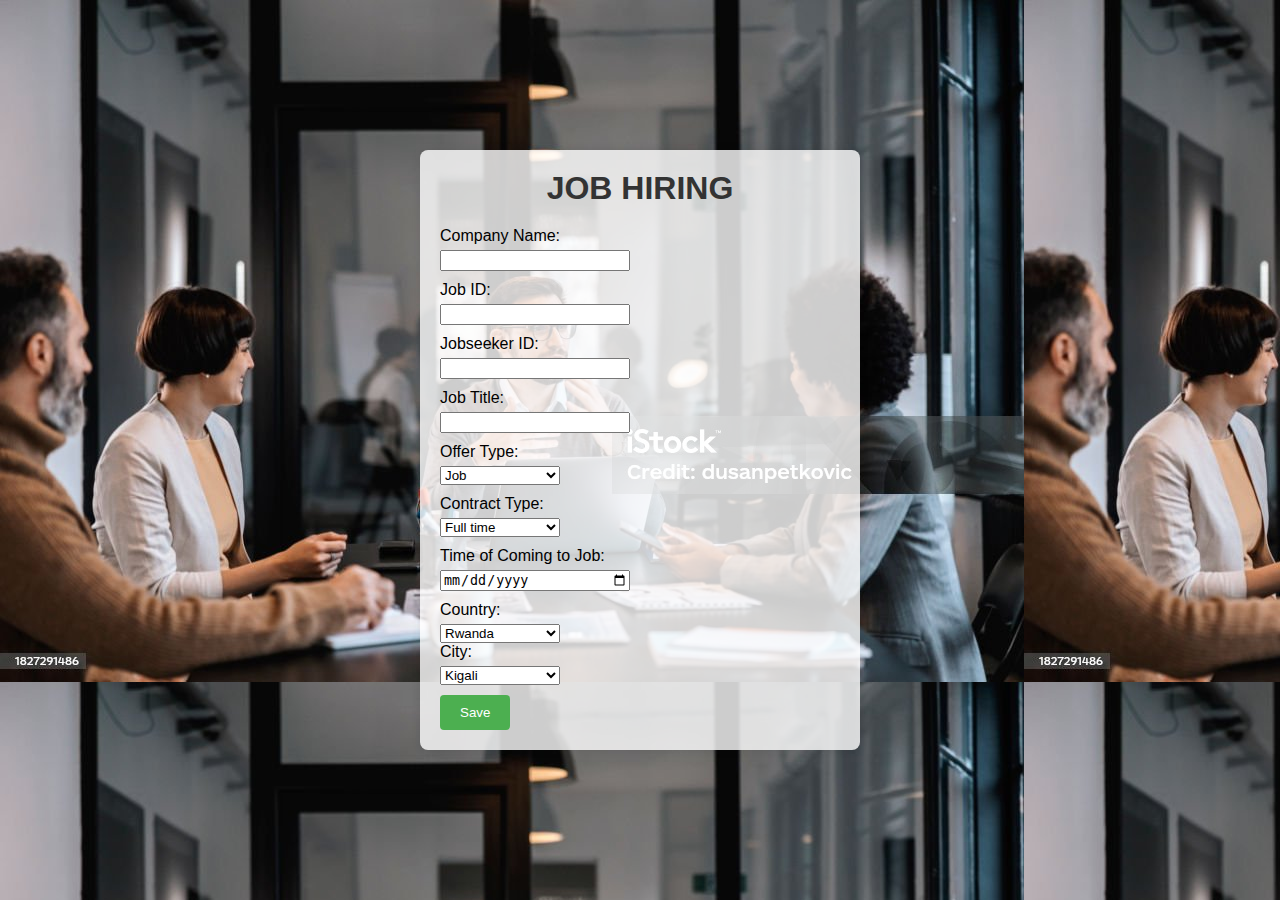
<file: jobhiring.html>
<!DOCTYPE html>
<html lang="en">
<head>
    <meta charset="UTF-8">
    <meta name="viewport" content="width=device-width, initial-scale=1.0">
    <link rel="stylesheet" href="style.css">
    <title>JOB HIRING</title>
    <style>
        body {
            font-family: Arial, sans-serif;
            margin: 0;
            padding: 0;
            color: black;
        }
        .full-screen-container {
            display: flex;
            justify-content: center;
            align-items: center;
            min-height: 100vh;
        }
        .login-container {
            background-color: rgba(255, 255, 255, 0.8);
            padding: 20px;
            border-radius: 8px;
            box-shadow: 0 0 10px rgba(0, 0, 0, 0.1);
            max-width: 400px;
            width: 100%;
        }
        .login-title {
            text-align: center;
            margin-bottom: 20px;
        }
        .login-title h1 {
            margin: 0;
            color: #333;
        }
        .input-group {
            margin-bottom: 10px;
            display: flex;
            flex-wrap: wrap;
            align-items: 0;
        }
        .input-group label {
            flex-basis: 70%;
            margin-bottom: 5px;
            text-align: left;
            margin-right: 10px;
            color: black;
            font-size: 16px;
        }
        .input-group input,
        .input-group select,
        .input-group textarea {
            flex-basis: calc(50% - 10px); /* 50% width with margin between elements */
            margin-right: 10px;
            box-sizing: border-box; /* Ensure padding and border are included in the width */
        }
        .input-group textarea {
            flex-basis: 70%; /* Full width for textarea */
        }
        .input-group select {
            flex-basis: 30%; /* Adjust width for select elements */
        }
        button[type="submit"] {
            background-color: #4CAF50;
            color: white;
            padding: 10px 20px;
            border: none;
            border-radius: 4px;
            cursor: pointer;
        }
        button[type="submit"]:hover {
            background-color: #45a049;
        }
    </style>
</head>
<body>
    <section>
        <div class="full-screen-container">
            <div class="login-container">
                <div class="login-title">
                    <h1><b>JOB HIRING</b></h1>
                </div>
                <form action="jobhiring.php" class="Form" method="post">
                    <div class="input-group">
                        <label for="names">Company Name:</label>
                        <input type="text" id="names" name="names" required>
                    </div>
                    <div class="input-group">
                        <label for="job_id">Job ID:</label>
                        <input type="text" id="job_id" name="job_id" required>
                    </div>
                    <div class="input-group">
                        <label for="jobseeker_id">Jobseeker ID:</label>
                        <input type="text" id="jobseeker_id" name="jobseeker_id" required>
                    </div>
                    <div class="input-group">
                        <label for="jobtitle">Job Title:</label>
                        <input type="text" id="jobtitle" name="jobtitle" required>
                    </div>
                    <div class="input-group">
                        <label for="offer_job">Offer Type:</label>
                        <select id="offer_job" name="offer_job">
                            <option value="job">Job</option>
                            <option value="internship">Internship</option>
                        </select>
                    </div>
                    <div class="input-group">
                        <label for="contract_type">Contract Type:</label>
                        <select id="contract_type" name="contract_type">
                            <option value="full time">Full time</option>
                            <option value="part time">Part time</option>
                            <option value="contract">Contract</option>
                            <option value="internship">Internship</option>
                        </select>
                    </div>
                    <div class="input-group">
                        <label for="deadline">Time of Coming to Job:</label>
                        <input type="date" id="deadline" name="deadline" required>
                    </div>
                    <div class="input-group">
                        <label for="country">Country:</label>
                        <select id="country" name="country" onchange="updateCities()" required>
                            <option value="rda">Rwanda</option>
                            <option value="ug">Uganda</option>
                            <option value="kye">Kenya</option>
                            <option value="tzd">Tanzania</option>
                        </select>
                        <label for="city">City:</label>
                        <select id="city" name="city" required>
                            <!-- Cities will be populated by JavaScript -->
                        </select>
                    </div>
                    <div class="form-group">
                        <button type="submit">Save</button>
                    </div>
                </form>
            </div>
        </div>
    </section>
    <script>
        function updateCities() {
            var country = document.getElementById("country").value;
            var citySelect = document.getElementById("city");
            citySelect.innerHTML = ""; // Clear previous options

            var cities = [];
            switch (country) {
                case "rda":
                    cities = ["Kigali", "Gisenyi", "Huye", "Muhanga", "Musanze", "Rwamagana"];
                    break;
                case "ug":
                    cities = ["Kampala", "Entebbe", "Jinja"];
                    break;
                case "kye":
                    cities = ["Nairobi", "Mombasa", "Kisumu"];
                    break;
                case "tzd":
                    cities = ["Dar es Salaam", "Arusha", "Mwanza", "Dodoma"];
                    break;
                default:
                    break;
            }

            cities.forEach(function(city) {
                var option = document.createElement("option");
                option.value = city;
                option.text = city;
                citySelect.appendChild(option);
            });
        }
        // Initial call to populate cities based on the default country
        document.addEventListener("DOMContentLoaded", updateCities);
    </script>
</body>
</html>
</file>
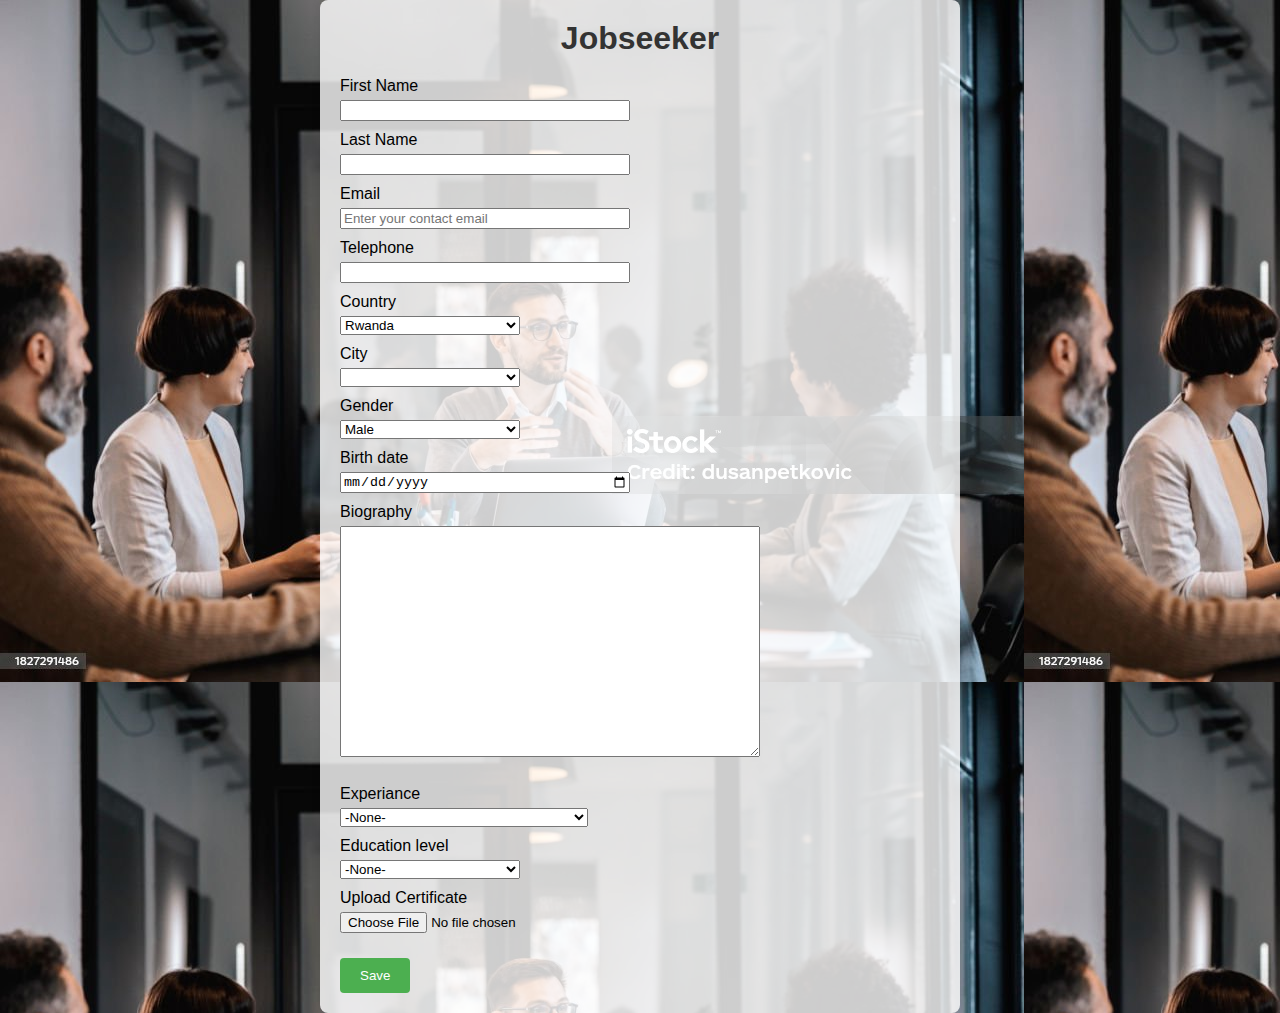
<file: jobseeker.html>
<!DOCTYPE html>
<html lang="en">
<head>
    <meta charset="UTF-8">
    <meta name="viewport" content="width=device-width, initial-scale=1.0">

    <title>Jobseeker</title>
    <style>
        body {
            font-family: Arial, sans-serif;
            margin: 0;
            padding: 0;
            background-image: url('image/paper.jpg');
            background-color: black;
        }
        .full-screen-container {
            display: flex;
            justify-content: center;
            align-items: center;
            min-height: 100vh;
        }
        .login-container {
            background-color: rgba(255, 255, 255, 0.8);
            padding: 20px;
            border-radius: 8px;
            box-shadow: 0 0 10px rgba(0, 0, 0, 0.1);
            max-width: 600px;
            width: 100%;
        }
        .login-title {
            text-align: center;
            margin-bottom: 20px;
        }
        .login-title h1 {
            margin: 0;
            color: #333;
        }
        .input-group {
            margin-bottom: 10px;
            display: flex;
            flex-wrap: wrap;
            align-items: 0;
        }

        .input-group label {
            flex-basis: 70%;
            margin-bottom: 5px;
            text-align: left;
            margin-right: 10px;
            color:black;
            font-size: 16px;
        }

        .input-group input,
        .input-group select,
        .input-group textarea {
            flex-basis: calc(50% - 10px); /* 50% width with margin between elements */
            margin-right: 10px;
            box-sizing: border-box; /* Ensure padding and border are included in the width */
        }

        .input-group textarea {
            flex-basis: 70%; /* Full width for textarea */
        }

        .input-group select {
            flex-basis: 30%; /* Adjust width for select elements */
        }
        button[type="submit"] {
            background-color: #4CAF50;
            color: white;
            padding: 10px 20px;
            border: none;
            border-radius: 4px;
            cursor: pointer;
        }

        button[type="submit"]:hover {
            background-color: #45a049;
        }
       
    </style>
</head>
<body>
    <section>
        <div class="full-screen-container">
            <div class="login-container">
                <div class="login-title">
            <h1>Jobseeker</h1>
            </div>
            <form action="jobseeker.php" class="Form" method="post">

                <div class="input-group ">
                    <label for="fname">First Name</label><br>
                    <input type="text" id="fname" name="fname" required>
                </div>
                <div class="input-group ">
                    <label for="lname">Last Name</label><br>
                    <input type="text" id="lname" name="lname" required>
                </div>

                <div class="input-group ">
                    <label for="email">Email</label><br>
                    <input type="email" id="email" name="email" placeholder="Enter your contact email" required>
                </div>

                <div class="input-group ">
                    <label for="phone">Telephone</label><br>
                    <input type="tel" id="phone" name="phone" required>
                </div>

                <div class="input-group">
                    <label for="country">Country</label><br>
                    <select id="country" name="country" required>
                        <option value="rda">Rwanda</option>
                        <option value="ug">Uganda</option>
                        <option value="kye">Kenya</option>
                        <option value="tzd">Tanzania</option>
                    </select>
                    </div>

                    <div class="input-group">
                    <label for="city">City</label><br>
                    <select id="city" name="city" required>
                    </select>
               </div>

               <div class="input-group">
                <label for="gender">Gender</label><br>
                <select id="gender" name="gender" required>
                    <option value="m">Male</option>
                    <option value="f">Female</option>
                </select>
               </div>

               <div class="input-group">
                <label for="birth_date">Birth date</label>
                <input type="date" id="birth_date" name="birth_date" required>
            </div>
            
                <div class="input-group">
                    <label for="biography">Biography</label><br>
                    <textarea id="biography" name="biography" rows="15" required></textarea>
                </div><br>

               <div class="input-group">
                <label for="experiance">Experiance</label><br>
                    <select id="experiance" name="experiance" required>
                        <option value="none">-None-</option>
                        <option value="no">No experiance</option>
                        <option value="internship">Internship(0 to 1 year of experiance)</option>
                        <option value="mid">Mid career(3 to 5 years of experiance)</option>
                        <option value="senior">Senior(5+ years of experiance)</option>
                        <option value="management">Management(Manager, Director)</option>
                        <option value="executive">Executive level</option>
                        <option value="not">Not specified</option>
                    </select>
               </div>

               <div class="input-group">
                    <label for="education">Education level</label><br>
                    <select id="education"  name="education" required>
                        <option value="none">-None-</option>
                        <option value="phd">PhD</option>
                        <option value="master">Master</option>
                        <option value="licence">Licence</option>
                        <option value="bachelor">Bachelor</option>
                        <option value="diploma">Diploma</option>
                        <option value="technical">Technical studies</option>
                        <option value="no">None</option>
                        <option value="not">Not specified</option>
                    </select>
               </div>

               <div class="input-group">
                    <label for="certificate">Upload Certificate</label><br>
                    <input type="file" id="certificate" name="certificate" accept=".pdf,.doc,.docx" required><br><br>
               </div>

                <div class="form-group">
                    <button type="submit">Save</button>
                </div>
                
            </form>
        </div>
        </div>
    </section>

    <script>
        function updateCities() {
            var country = document.getElementById("country").value;
            var citySelect = document.getElementById("city");
            citySelect.innerHTML = ""; // Clear previous options

            var cities = [];
            switch (country) {
                case "rda":
                    cities = ["Kigali", "Gisenyi", "Huye", "Muhanga", "Musanze", "Rwamagana"];
                    break;
                case "ug":
                    cities = ["Kampala", "Entebbe", "Jinja"];
                    break;
                case "kye":
                    cities = ["Nairobi", "Mombasa", "Kisumu"];
                    break;
                case "tzd":
                    cities = ["Dar es Salaam", "Arusha", "Mwanza", "Dodoma"];
                    break;
                default:
                    break;
            }

            cities.forEach(function(city) {
                var option = document.createElement("option");
                option.value = city;
                option.text = city;
                citySelect.appendChild(option);
            });
        }
    </script>
</body>
</html>
</file>
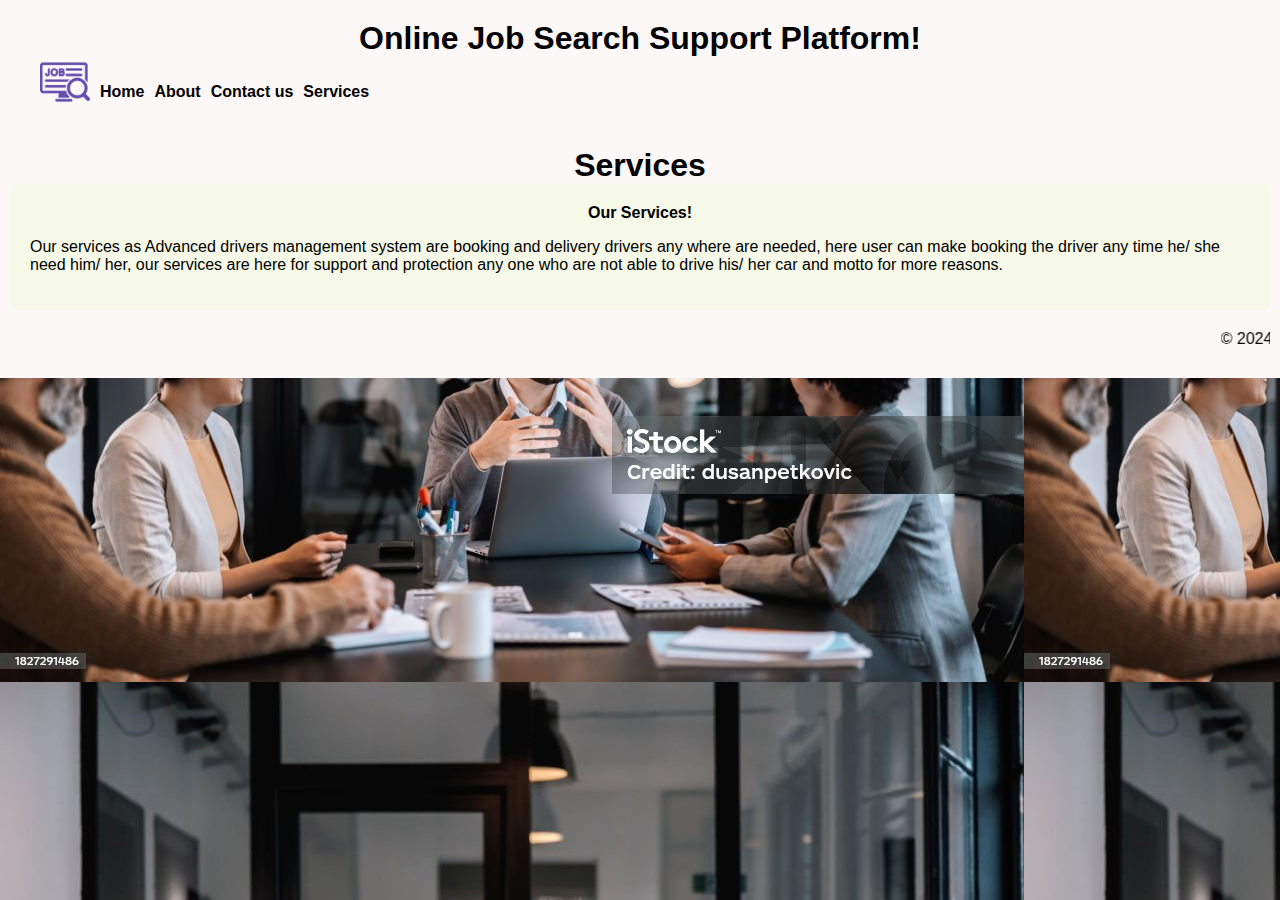
<file: services.html>
<!DOCTYPE html>
<html lang="en">
<head>
    <meta charset="UTF-8">
    <meta name="viewport" content="width=device-width, initial-scale=1.0">
    <link rel="stylesheet" href="style.css">
    <title>About Us</title>
    <style>
        /* Container styles */
        .servises-container {
            background-color:rgba(245, 250, 225, 0.7);
            padding: 20px;
            border-radius: 5px;
            margin-bottom: 20px;
            color: black; /* Title color */
        }

    </style>
</head>
<body>  
    <header>
  <header>
    <h1>Online Job Search Support Platform!</h1>
    <nav>
        <ul class="left-nav">
            <li class="logo-container">
                    <img class="logo" src="image/mylogo.png" alt="image" width="50" height="50">
                <li><a href="index.html">Home</a></li>
                <li><a href="about.html">About</a></li>
                <li><a href="contact us.html">Contact us</a></li>
                <li><a href="services.html">Services</a></li>
                </li>
            </ul>
        </nav>

</header>
    <h1>Services</h1>
    <main>
        <section>
            <div class="servises-container">
            <center>
                <h><b>Our Services!</b></h>
            </center>
                <p>Our services as Advanced drivers management system are booking and delivery drivers any where are needed, here user can make booking the driver any time he/ she need him/ her, our services are here for support and protection any one who are not able to drive his/ her car and motto for more reasons.  </p>
            </div>
        </section>
    </main>
    <footer>
        <p><marquee>&copy; 2024 Advanced Drivers Management System.</marquee></p>
    </footer>
</body>
</html>
</file>
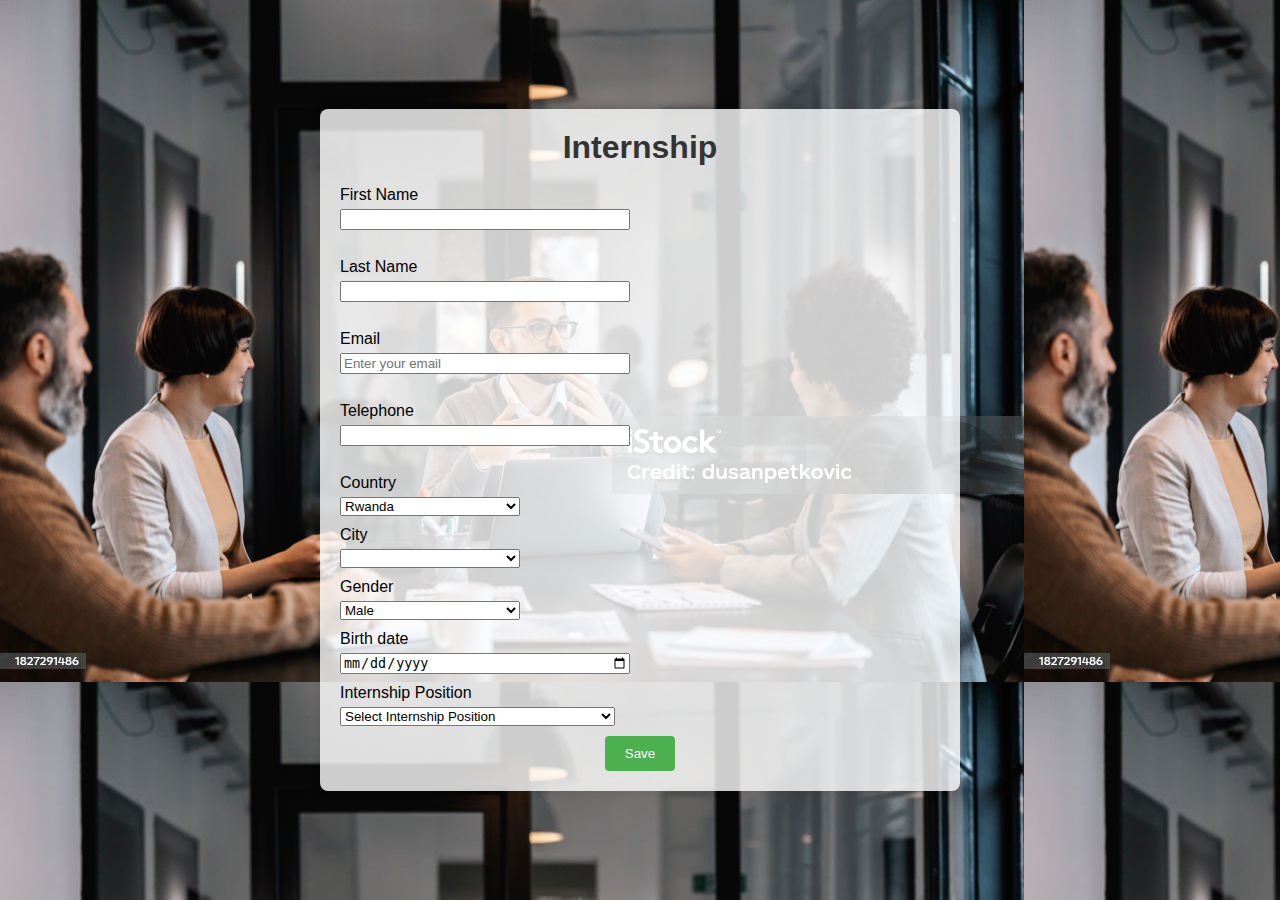
<file: trainee.html>
<!DOCTYPE html>
<html lang="en">
<head>
    <meta charset="UTF-8">
    <meta name="viewport" content="width=device-width, initial-scale=1.0">
    <link rel="stylesheet" href="style.css">
    <title>Internship seeker</title>
    <style>
        body {
            font-family: Arial, sans-serif;
            margin: 0;
            padding: 0;
            background-color: black;
        }
        .full-screen-container {
            display: flex;
            justify-content: center;
            align-items: center;
            min-height: 100vh;
        }
        .login-container {
            background-color: rgba(255, 255, 255, 0.8);
            padding: 20px;
            border-radius: 8px;
            box-shadow: 0 0 10px rgba(0, 0, 0, 0.1);
            max-width: 600px;
            width: 100%;
        }
        .login-title {
            text-align: center;
            margin-bottom: 20px;
        }
        .login-title h1 {
            margin: 0;
            color: #333;
        }
        .input-group {
            margin-bottom: 10px;
            display: flex;
            flex-wrap: wrap;
            align-items: 0;
        }

        .input-group label {
            flex-basis: 70%;
            margin-bottom: 5px;
            text-align: left;
            margin-right: 10px;
            color:black;
            font-size: 16px;
        }

        .input-group input,
        .input-group select,
        .input-group textarea {
            flex-basis: calc(50% - 10px); /* 50% width with margin between elements */
            margin-right: 10px;
            box-sizing: border-box; /* Ensure padding and border are included in the width */
        }

        .input-group textarea {
            flex-basis: 70%; /* Full width for textarea */
        }

        .input-group select {
            flex-basis: 30%; /* Adjust width for select elements */
        }
        button[type="submit"] {
            background-color: #4CAF50;
            color: white;
            padding: 10px 20px;
            border: none;
            border-radius: 4px;
            cursor: pointer;
        }

        button[type="submit"]:hover {
            background-color: #45a049;
        }
       
    </style>
</head>
<center>
<body> 
    <section>
    <div class="full-screen-container">
        <div class="login-container">
            <div class="login-title">
                <h1>Internship</h1>
            </div>
         <form action="trainee.php" class="sign in" method="POST">

                <div class="input-group">
                    <label for="fname">First Name</label>
                    <input type="text" class="fname" name="fname" required>
                </div><br>
                <div class="input-group">
                    <label for="lname">Last Name</label>
                    <input type="text" class="lname" name="lname" required>
                </div><br>
                
                <div class="input-group">
                    <label for="email">Email</label>
                    <input type="email" class="email" name="email" placeholder="Enter your email" required>
                </div><br>

                 <div class="input-group">
                    <label for="phone">Telephone</label>
                    <input type="tel" class="phone" name="phone" required>
                </div><br>
                
                <div class="input-group">
                        <label for="country">Country</label>
                        <select id="country" name="country" onchange="updateCities()" required>
                            <option value="rda">Rwanda</option>
                            <option value="ug">Uganda</option>
                            <option value="kye">Kenya</option>
                            <option value="tzd">Tanzania</option>
                        </select>
                    </div>
                    <div class="input-group">
                        <label for="city">City</label>
                        <select id="city" name="city" required>
                            <!-- City options will be populated dynamically based on country selection -->
                        </select>
                    </div>
                    <div class="input-group">
                        <label for="gender">Gender</label>
                        <select id="gender" name="gender" required>
                            <option value="m">Male</option>
                            <option value="f">Female</option>
                        </select>
                    </div>
                    <div class="input-group">
                        <label for="birth_date">Birth date</label>
                        <input type="date" id="birth_date" name="birth_date" required>
                    </div>
                
                    <div class="input-group">
                        <label for="position">Internship Position</label><br>
                    <select id="position" name="position" required>
                        <option value="">Select Internship Position</option>
                        <option value="Software Developer">Internship(Software Developer)</option>
                        <option value="Marketing Manager">Internship(Marketing)</option>
                        <option value="Accountant">Internship(Accountant)</option>
                        <option value="hr">Internship(Human Resource Management)</option>
                    </select>
                    </div>

                <div class="form-group">
                    <button type="submit">Save</button>
                </div>
        </form>
    </div>
    </center>
</section>
     <script>
        function updateCities() {
            var country = document.getElementById("country").value;
            var citySelect = document.getElementById("city");
            citySelect.innerHTML = ""; // Clear previous options

            var cities = [];
            switch (country) {
                case "rda":
                    cities = ["Kigali", "Gisenyi", "Huye", "Muhanga", "Musanze", "Rwamagana"];
                    break;
                case "ug":
                    cities = ["Kampala", "Entebbe", "Jinja"];
                    break;
                case "kye":
                    cities = ["Nairobi", "Mombasa", "Kisumu"];
                    break;
                case "tzd":
                    cities = ["Dar es Salaam", "Arusha", "Mwanza", "Dodoma"];
                    break;
                default:
                    break;
            }

            cities.forEach(function(city) {
                var option = document.createElement("option");
                option.value = city;
                option.text = city;
                citySelect.appendChild(option);
            });
        }
    </script>
    <footer>
      
    </footer>
</body>
</html>
</file>
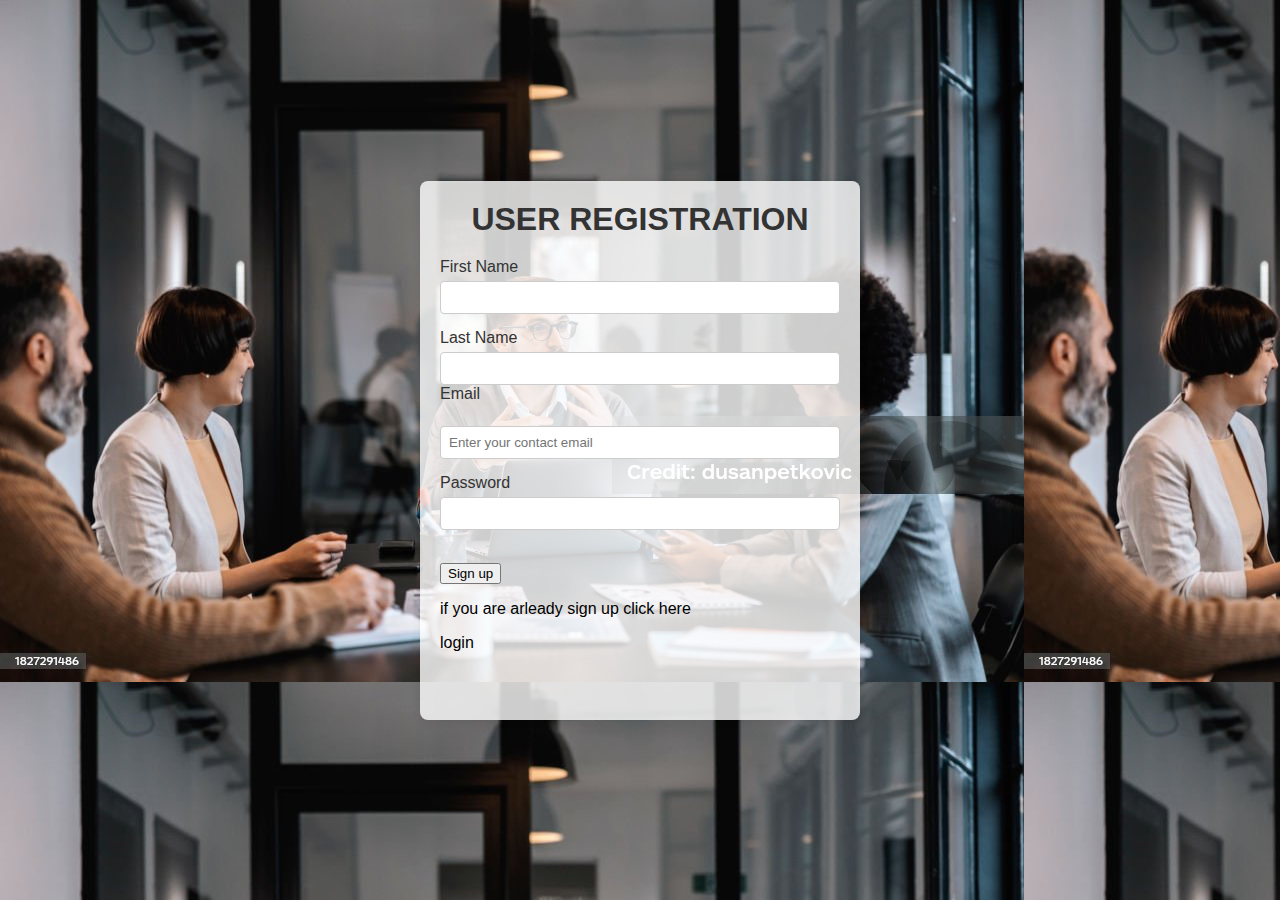
<file: user.html>
<!DOCTYPE html>
<html lang="en">
<head>
    <meta charset="UTF-8">
    <meta name="viewport" content="width=device-width, initial-scale=1.0">
    <title>User Registration</title>
    <link rel="stylesheet" href="style.css"> 
    <style>
        body {
             font-family: Arial, sans-serif;
             margin: 0;
             padding: 0;
             color: black;
         }
       
         .full-screen-container {
             display: flex;
             justify-content: center;
             align-items: center;
             min-height: 100vh;
         }
         .login-container {
             background-color:rgba(255, 255, 255, 0.8);
             padding: 20px;
             border-radius: 8px;
             box-shadow: 0 0 10px rgba(0, 0, 0, 0.1);
             max-width: 400px;
             width: 100%;
         }
         .login-title {
             text-align: center;
             margin-bottom: 20px;
         }
         .login-title h1 {
             margin: 0;
             color: #333;
         }
         .Form {
             display: flex;
             flex-direction: column;
         }
         .input-group {
             margin-bottom: 15px;
         }
         .input-group label {
             display: block;
             margin-bottom: 5px;
             color: #333;
         }
         .input-group input {
             width: 100%;
             padding: 8px;
             border: 1px solid #ccc;
             border-radius: 4px;
             box-sizing: border-box;
         }
         .login-button {
             background-color: #007bff;
             color: #fff;
             border: none;
             padding: 10px;
             border-radius: 4px;
             cursor: pointer;
             transition: background-color 0.3s ease;
         }
         .login-button:hover {
             background-color: #0056b3;
         }
     </style>
</head>
<body> 
    <div class="full-screen-container">
        <div class="login-container">
            <div class="login-title">
                <h1>USER REGISTRATION</h1>
            </div>
         <form action="user.php" class="sign up" method="POST">

                <div class="input-group">
                    <label for="fname">First Name</label>
                    <input type="text" class="fname" name="fname" required>
                </div>
                <div class="input-group">
                    <label for="lname">Last Name</label>
                    <input type="text" class="lname" name="lname" required>

                <div class="input-group ">
                    <label for="email">Email</label><br>
                    <input type="email" id="email" name="email" placeholder="Enter your contact email" required>
                </div>
                
                <div class="input-group">
                    <label for="password">Password</label>
                    <input type="password" class="password" name="password"required>
                </div><br>
            <div class="form-group">
                <button type="submit">  Sign up</button>
            </div>
            <div class="input-group">
                <p>if you are arleady sign up click here</p><a herf='login.php'>login</button>
                
            </div><br>
            
<script>
    function validateForm() {
        var fname = document.getElementById("fname").value;
        var lname = document.getElementById("lname").value;
        var email = document.getElementById("email").value;
        var password = document.getElementById("password").value;
        if (fname === "") {
            alert("Please enter your first name.");
            return false;
        }
        if (lname === "") {
            alert("Please enter your last name.");
            return false;
        }
        if (email === "") {
            alert("Please enter your email.");
            return false;
        }
        if (password === "") {
            alert("Please enter your password.");
            return false;
        }
        return true;
    }
</script>
</body>
</html>
</file>
<file: style.css>
body {
    font-family: Arial, sans-serif;
    margin: 0;
    padding: 0;
    background-image: url('image/paper.jpg');
    background-color: black; /* Black background */
    color: white;
}

/* Header styles */

header {
    background-color: #fcf8f8;
    color: black;
    padding: 10px;
}

nav ul {
    list-style-type: none;
    margin: 0;
    padding: 0;
    line-height:10px; /*  line height for vertical alignment */
}

nav ul li {
    display: inline-block;
    margin-right: 20px;
}

nav ul li a {
    color: black;
    text-decoration: none;
    font-weight: bold;
}

nav ul li a:hover {
    color: rgb(7, 219, 120);
}

header h1 {
    margin: 0;
    text-align: center;
}

/* Navigation styles */
nav {
    display: flex;
    justify-content: space-between;
    align-items: center;
    padding: 0 20px;
}

nav ul {
    list-style-type: none;
    margin: 0;
    padding: 0;
    display: flex;
    line-height: 70px;
}

nav .left-nav li {
    margin-right: 10px;
}

nav .right-nav li {
    margin-left: 10px;
}

nav a {
    text-decoration: none;
    color: black; /* Black text for links */
}

nav a:hover {
    color: #f9f9f9; /* Change color on hover */
}
</file>
